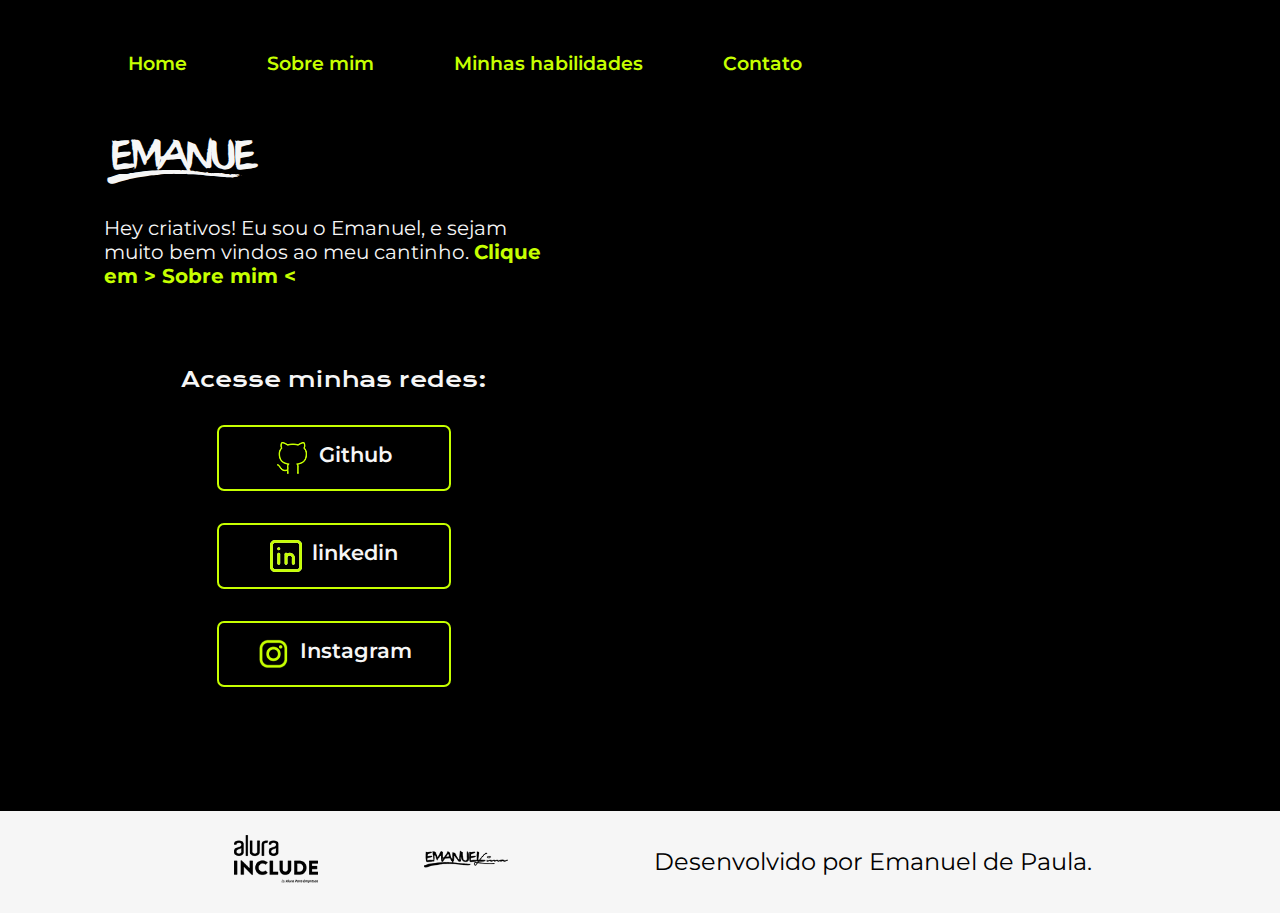
<file: index.html>
<!DOCTYPE html>
<html lang="pt-br">

<head>
    <meta charset="UTF-8">
    <meta http-equiv="X-UA-Compatible" content="IE=edge">
    <meta name="viewport" content="width=device-width, initial-scale=1.0">
    <title>Portifólio</title>
    <link rel="stylesheet" href="./styles/style.css">
</head>
<script>
    document.addEventListener('DOMContentLoaded', function () {
    const menuToggle = document.querySelector('.menu-toggle');
    const menu = document.querySelector('.cabecalho__menu');
    
    menuToggle.addEventListener('click', function () {
    menu.classList.toggle('show-menu');
    });
    });
    
    </script>

<script>
document.addEventListener('DOMContentLoaded', function () {
const NOME_1 = "Eemanuel";
const NOME_2 = "    de Paula";
const INTERVALO_DIGITACAO = 100;
const INTERVALO_CURSOR = 500;
const ATRASO_DIGITACAO = 100;
const ATRASO_APAGAR = 7000;
const ATRASO_PROXIMA_ITERACAO = 3000;

const nomeSpan1 = document.getElementById('nomeDigitado1');
const nomeSpan2 = document.getElementById('nomeDigitado2');
const cursorSpan = document.getElementById('cursor');

function digitarNome(nome, span) {
    return new Promise(resolve => {
        let index = 0;
        const intervaloDigitar = setInterval(function () {
            if (index < nome.length) {
                span.textContent += nome.charAt(index);
                index++;
            } else {
                clearInterval(intervaloDigitar);
                resolve();
            }
        }, INTERVALO_DIGITACAO);
    });
}

function apagarNome(span) {
    return new Promise(resolve => {
        let index = span.textContent.length - 1;
        const intervaloApagar = setInterval(function () {
            if (index >= 0) {
                span.textContent = span.textContent.slice(0, index);
                index--;
            } else {
                clearInterval(intervaloApagar);
                resolve();
            }
        }, INTERVALO_DIGITACAO);
    });
}

function pausar(ms) {
    return new Promise(resolve => setTimeout(resolve, ms));
}

function piscarCursor() {
    cursorSpan.style.visibility = (cursorSpan.style.visibility === 'visible') ? 'hidden' : 'visible';
}

async function iniciarDigitacao() {
    await pausar(ATRASO_DIGITACAO);
    while (true) {
        await digitarNome(NOME_1, nomeSpan1);
        await digitarNome(NOME_2, nomeSpan2);
        await pausar(ATRASO_APAGAR);
        await apagarNome(nomeSpan2);
        await apagarNome(nomeSpan1);
        await pausar(ATRASO_PROXIMA_ITERACAO);
    }
}

setInterval(piscarCursor, INTERVALO_CURSOR);
iniciarDigitacao();
});
</script>

<style>

.apresentacao__imagem {
transition: transform 0.5s ease;
}
</style>

<body>
    <header class="cabecalho">
        <nav class="cabecalho__menu">
            <a class="cabecalho__menu__link menu-link" href="index.html">Home</a>
            <a class="cabecalho__menu__link menu-link" href="about.html">Sobre mim</a>
            <a class="cabecalho__menu__link menu-link" href="skills.html">Minhas habilidades</a>
            <a class="cabecalho__menu__link menu-link" href="contact.html">Contato</a>
        </nav>

        <button class="menu-toggle" aria-label="Toggle menu">
            <span class="bar"></span>
            <span class="bar"></span>
            <span class="bar"></span>
            </button>

    </header>

    <script>
        function handleMenuAnimation() {
            const menuLinks = document.querySelectorAll('.menu-link');

            function changeColorOnMouseOver(event) {
                event.target.style.color = '#ffffff';
            }

            function resetColorOnMouseOut(event) {
                event.target.style.color = ''; 
            }

            menuLinks.forEach(link => {
                link.addEventListener('mouseover', changeColorOnMouseOver);
                link.addEventListener('mouseout', resetColorOnMouseOut);
            });
        }

        handleMenuAnimation();
    </script>

        </header>
        
    <main class="apresentacao">
        <section class="apresentacao__conteudo">
            
            <h1 class="apresentacao__conteudo__titulo">
                <span id="nomeDigitado1" class="apresentacao__conteudo__titulo-um"></span> <strong class="titulo-destaque">
                    <span id="nomeDigitado2" class="titulo-destaque-um-um"></span>
                    
                </strong>
                
            </h1>
            
            <p class="apresentacao__conteudo__texto">Hey criativos! Eu sou o Emanuel, e sejam muito bem vindos ao meu cantinho. <strong class="titulo-destaque-um"> Clique em > Sobre mim < </p>
            <div class="apresentacao__links">
            </strong></h1>
                <h2 class="apresentacao__links__subtitulo">Acesse minhas redes:</h2>
                <a class="apresentacao__links__navegacao" href="https://github.com/emanuelfdpl">
                    <img class="imgt" src="assets/git.png">
                    Github
                </a>
                <a class="apresentacao__links__navegacao" href="https://www.linkedin.com/in/emanuelfdpl/">
                    <img class="imgt" src="assets/linke.png">
                    linkedin
                </a>

                <a class="apresentacao__links__navegacao" href="https://www.instagram.com/emanuelfdpl/">
                    <img class="imgt" src="assets/instagram.png">
                    Instagram
                </a>

                
            </div>
        </section>
        <img id="imagemRastreavel" class="apresentacao__imagem__home" src="./assets/imagemhome.png" alt="foto um">
    </main>
    <footer class="rodape">
        <div class="imagens">
            <img src="assets/logorodalado.png" alt="Logo da Empresa" class="rodape__logo">
            <img src="assets/logorodameio.png" alt="Outra Imagem" class="rodape__logo">
        </div>
        <div class="texto">
            <p>Desenvolvido por Emanuel de Paula.</p>
        </div>
    </footer>
</body>

<script>
    const imagemRastreavel = document.getElementById('imagemRastreavel');
    document.addEventListener('mousemove', (e) => {
        const { clientX, clientY } = e;
        const { left, top, width, height } = imagemRastreavel.getBoundingClientRect();
        const centerX = left + width / 2;
        const centerY = top + height / 2;
        const deltaX = centerX - clientX;
        const deltaY = centerY - clientY;
        const parallaxAmount = 0.06;
        const translateX = deltaX * parallaxAmount;
        const translateY = deltaY * parallaxAmount;
        const transform = `translate(${translateX}px, ${translateY}px)`;
        imagemRastreavel.style.transition = 'transform 0.2s ease-out';
        imagemRastreavel.style.transform = transform;
    });
    imagemRastreavel.addEventListener('mouseleave', () => {
        imagemRastreavel.style.transition = 'transform 0.2s ease-in';
        imagemRastreavel.style.transform = 'translate(0, 0)';
    });
</script>

</html>
</file>
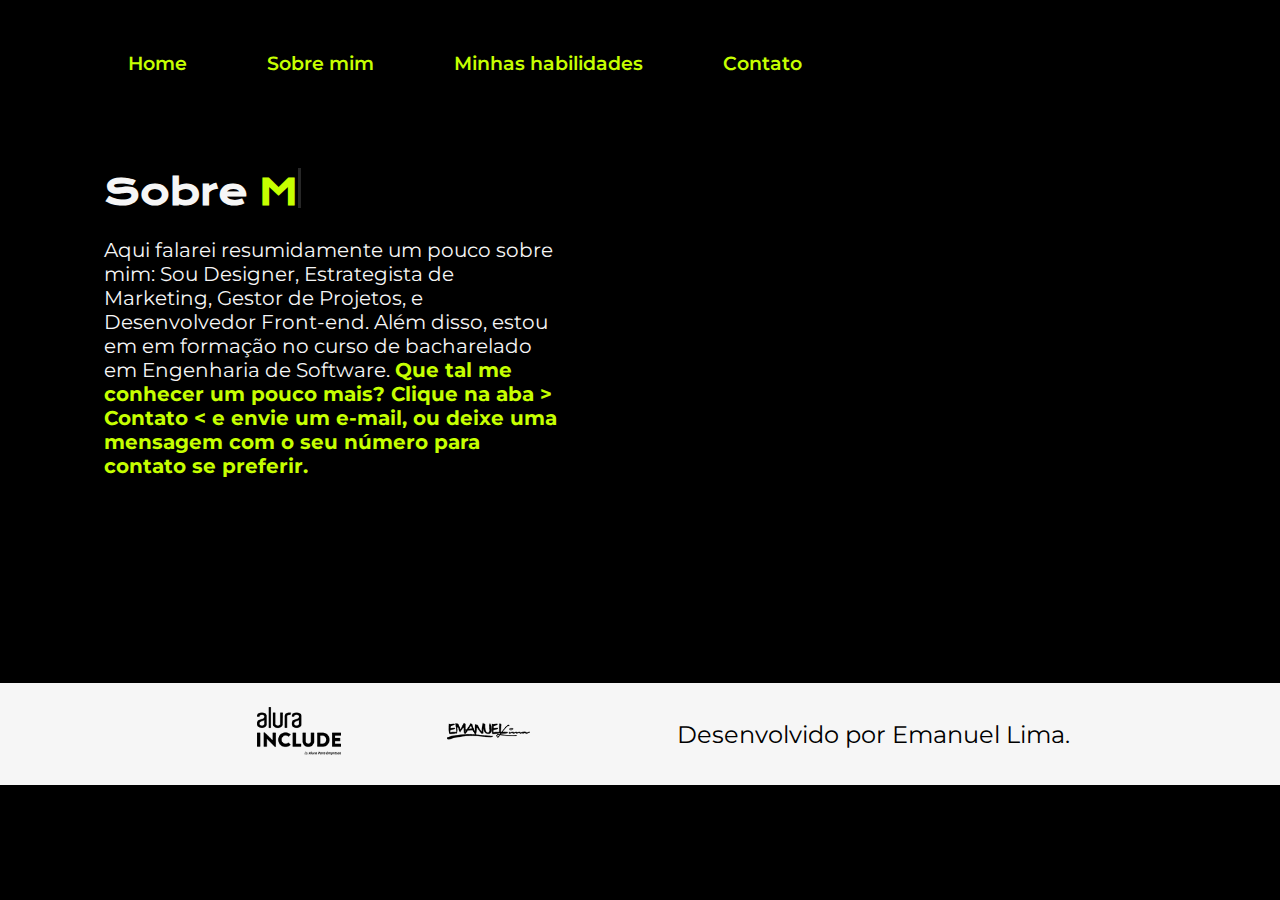
<file: about.html>
<!DOCTYPE html>
<html lang="pt-br">

<head>
    <meta charset="UTF-8">
    <meta http-equiv="X-UA-Compatible" content="IE=edge">
    <meta name="viewport" content="width=device-width, initial-scale=1.0">
    <title>Portifólio</title>
    <link rel="stylesheet" href="./styles/style.css">
</head>

<script>
    document.addEventListener('DOMContentLoaded', function () {
    const menuToggle = document.querySelector('.menu-toggle');
    const menu = document.querySelector('.cabecalho__menu');
    
    menuToggle.addEventListener('click', function () {
    menu.classList.toggle('show-menu');
    });
    });
    
    </script>

<body>
    <header class="cabecalho">
        <nav class="cabecalho__menu">
            <a class="cabecalho__menu__link menu-link" href="index.html">Home</a>
            <a class="cabecalho__menu__link menu-link" href="about.html">Sobre mim</a>
            <a class="cabecalho__menu__link menu-link" href="skills.html">Minhas habilidades</a>
            <a class="cabecalho__menu__link menu-link" href="contact.html">Contato</a>
        </nav>

        <button class="menu-toggle" aria-label="Toggle menu">
            <span class="bar"></span>
            <span class="bar"></span>
            <span class="bar"></span>
            </button>

    </header>

    <script>
        function handleMenuAnimation() {
            const menuLinks = document.querySelectorAll('.menu-link');

            function changeColorOnMouseOver(event) {
                event.target.style.color = '#ffffff';
            }

            function resetColorOnMouseOut(event) {
                event.target.style.color = ''; 
            }

            menuLinks.forEach(link => {
                link.addEventListener('mouseover', changeColorOnMouseOver);
                link.addEventListener('mouseout', resetColorOnMouseOut);
            });
        }

        handleMenuAnimation();
    </script>

<script>
    document.addEventListener('DOMContentLoaded', function () {
        const NOME_1 = "Sobre";
        const NOME_2 = "Mim";
        const INTERVALO_DIGITACAO = 100;
        const INTERVALO_CURSOR = 500;
        const ATRASO_DIGITACAO = 100;
        const ATRASO_APAGAR = 7000;
        const ATRASO_PROXIMA_ITERACAO = 3000;

        const nomeSpan1 = document.getElementById('nomeDigitado1');
        const nomeSpan2 = document.getElementById('nomeDigitado2');
        const cursorSpan = document.getElementById('cursor');

        function digitarNome(nome, span) {
            return new Promise(resolve => {
                let index = 0;
                const intervaloDigitar = setInterval(function () {
                    if (index < nome.length) {
                        span.textContent += nome.charAt(index);
                        index++;
                    } else {
                        clearInterval(intervaloDigitar);
                        resolve();
                    }
                }, INTERVALO_DIGITACAO);
            });
        }

        function apagarNome(span) {
            return new Promise(resolve => {
                let index = span.textContent.length - 1;
                const intervaloApagar = setInterval(function () {
                    if (index >= 0) {
                        span.textContent = span.textContent.slice(0, index);
                        index--;
                    } else {
                        clearInterval(intervaloApagar);
                        resolve();
                    }
                }, INTERVALO_DIGITACAO);
            });
        }

        function pausar(ms) {
            return new Promise(resolve => setTimeout(resolve, ms));
        }

        function piscarCursor() {
            cursorSpan.style.visibility = (cursorSpan.style.visibility === 'visible') ? 'hidden' : 'visible';
        }

        async function iniciarDigitacao() {
            await pausar(ATRASO_DIGITACAO);
            while (true) {
                await digitarNome(NOME_1, nomeSpan1);
                await digitarNome(NOME_2, nomeSpan2);
                await pausar(ATRASO_APAGAR);
                await apagarNome(nomeSpan2);
                await apagarNome(nomeSpan1);
                await pausar(ATRASO_PROXIMA_ITERACAO);
            }
        }

        setInterval(piscarCursor, INTERVALO_CURSOR);
        iniciarDigitacao();
    });
</script>

</body>

    <main class="apresentacao">
        <section class="apresentacao__conteudo">
            
        <h1 class="apresentacao__conteudo__titulo">
    <span id="nomeDigitado1" class="apresentacao__conteudo__titulo"></span> <strong class="titulo-destaque">
        <span id="nomeDigitado2" class="titulo-destaque"></span>
        <span id="cursor"></span>
    </strong>
    
</h1>
            <p class="apresentacao__conteudo__texto"> Aqui falarei resumidamente um pouco sobre mim: Sou Designer, Estrategista de Marketing, Gestor de Projetos, e Desenvolvedor Front-end. Além disso, estou em em formação no curso de bacharelado em Engenharia de Software.
                <strong class="titulo-destaque-um">Que tal me conhecer um pouco mais? Clique na aba > Contato < e envie um e-mail, ou deixe uma mensagem com o seu número para contato se preferir.</p>
                    <div class="apresentacao__links">
                    </strong></h1>
        </section>
        <img class="apresentacao__imagem__sobremim" src="./assets/imagemsobremim.png" alt="Foto do Emanuel">
    </main>

    <footer class="rodape">
        <div class="imagens">
            <img src="assets/logorodalado.png" alt="Logo da Empresa" class="rodape__logo">
            <img src="assets/logorodameio.png" alt="Outra Imagem" class="rodape__logo">
        </div>
        <div class="texto">
            <p>Desenvolvido por Emanuel Lima.</p>
        </div>
    </footer>
</body>

</html>
</file>
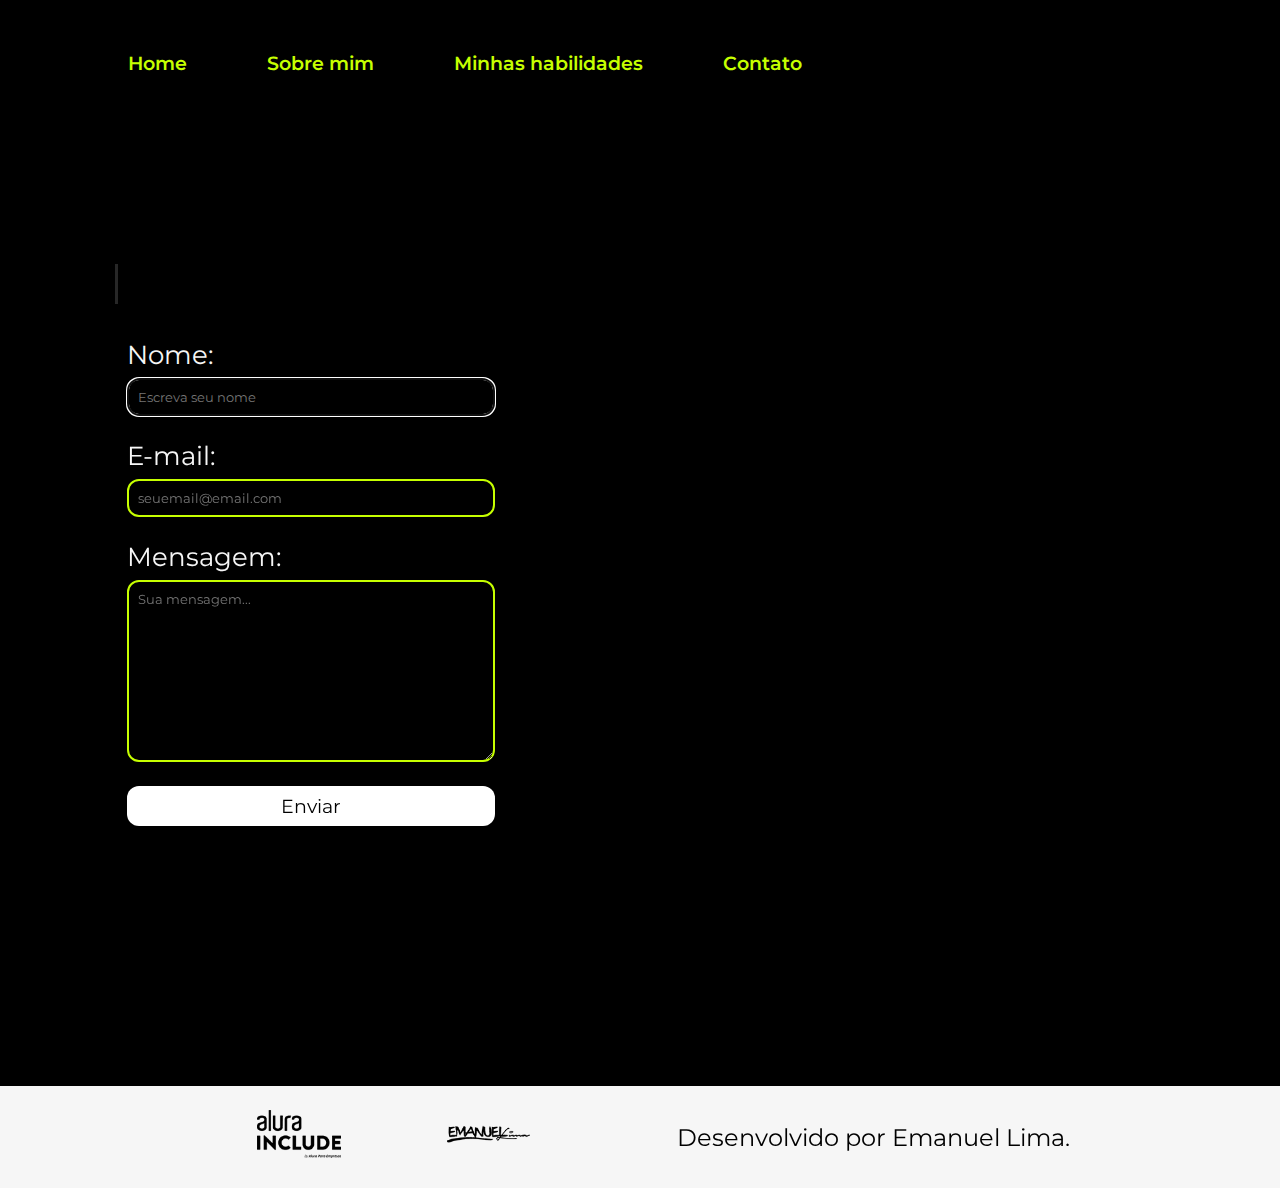
<file: contact.html>
<!DOCTYPE html>
<html lang="pt-br">

<head>
    <meta charset="UTF-8">
    <meta http-equiv="X-UA-Compatible" content="IE=edge">
    <meta name="viewport" content="width=device-width, initial-scale=1.0">
    <title>Contato</title>
    <link rel="stylesheet" href="./styles/style.css">
</head>
<script>
    document.addEventListener('DOMContentLoaded', function () {
    const menuToggle = document.querySelector('.menu-toggle');
    const menu = document.querySelector('.cabecalho__menu');
    
    menuToggle.addEventListener('click', function () {
    menu.classList.toggle('show-menu');
    });
    });
    
    </script>

<script>
    document.addEventListener('DOMContentLoaded', function () {
        const NOME_1 = "Contato";
        const NOME_2 = "";
        const INTERVALO_DIGITACAO = 200;
        const INTERVALO_CURSOR = 500;
        const ATRASO_DIGITACAO = 1000; 
        const ATRASO_APAGAR = 1000;
        const ATRASO_PROXIMA_ITERACAO = 2000;

        const nomeSpan1 = document.getElementById('nomeDigitado1');
        const nomeSpan2 = document.getElementById('nomeDigitado2');
        const cursorSpan = document.getElementById('cursor');

        function digitarNome(nome, span) {
            return new Promise(resolve => {
                let index = 0;
                const intervaloDigitar = setInterval(function () {
                    if (index < nome.length) {
                        span.textContent += nome.charAt(index);
                        index++;
                    } else {
                        clearInterval(intervaloDigitar);
                        resolve();
                    }
                }, INTERVALO_DIGITACAO);
            });
        }

        function apagarNome(span) {
            return new Promise(resolve => {
                let index = span.textContent.length - 1;
                const intervaloApagar = setInterval(function () {
                    if (index >= 0) {
                        span.textContent = span.textContent.slice(0, index);
                        index--;
                    } else {
                        clearInterval(intervaloApagar);
                        resolve();
                    }
                }, INTERVALO_DIGITACAO);
            });
        }

        function pausar(ms) {
            return new Promise(resolve => setTimeout(resolve, ms));
        }

        function piscarCursor() {
            cursorSpan.style.visibility = (cursorSpan.style.visibility === 'visible') ? 'hidden' : 'visible';
        }

        async function iniciarDigitacao() {
            await pausar(ATRASO_DIGITACAO);
            while (true) {
                await digitarNome(NOME_1, nomeSpan1);
                await digitarNome(NOME_2, nomeSpan2);
                await pausar(ATRASO_APAGAR);
                await apagarNome(nomeSpan2);
                await apagarNome(nomeSpan1);
                await pausar(ATRASO_PROXIMA_ITERACAO); 
            }
        }

        setInterval(piscarCursor, INTERVALO_CURSOR);
        iniciarDigitacao();
    });
</script>

<style>
/* Seu CSS aqui */
.apresentacao__imagem {
transition: transform 0.5s ease;
}
</style>

<body>
    <header class="cabecalho">
        <nav class="cabecalho__menu">
            <a class="cabecalho__menu__link menu-link" href="index.html">Home</a>
            <a class="cabecalho__menu__link menu-link" href="about.html">Sobre mim</a>
            <a class="cabecalho__menu__link menu-link" href="skills.html">Minhas habilidades</a>
            <a class="cabecalho__menu__link menu-link" href="contact.html">Contato</a>
        </nav>

        <button class="menu-toggle" aria-label="Toggle menu">
            <span class="bar"></span>
            <span class="bar"></span>
            <span class="bar"></span>
            </button>

    </header>

    <script>
        function handleMenuAnimation() {
            const menuLinks = document.querySelectorAll('.menu-link');

            function changeColorOnMouseOver(event) {
                event.target.style.color = '#ffffff';
            }

            function resetColorOnMouseOut(event) {
                event.target.style.color = ''; 
            }

            menuLinks.forEach(link => {
                link.addEventListener('mouseover', changeColorOnMouseOver);
                link.addEventListener('mouseout', resetColorOnMouseOut);
            });
        }

        handleMenuAnimation();
    </script>

        </header>
        
        <main class="apresentacao">
            <section class="apresentacao__conteudo">

                <h1 class="apresentacao__conteudo__titulo">
                    <span id="nomeDigitado1" class="apresentacao__conteudo__titulo__contato"></span>
                    <strong class="titulo-destaque">
                        <span id="nomeDigitado2" class="titulo-destaque"></span>
                        <span id="cursor"></span>
                    </strong>
                </h1>

            
                    <main>
                        <form class="form" action="https://formsubmit.co/emanuel@gmail.com" method="POST">
                            <label form="nome">Nome:</label>
                            <input type="text" name="name" id="nome" placeholder="Escreva seu nome" required autofocus>
            
                            <label form="email">E-mail:</label>
                            <input type="email" name="email" id="email" placeholder="seuemail@email.com" required>
            
                            <label form="textarea">Mensagem:</label>
                            <textarea name="message" id="textarea" cols="30" rows="10" placeholder="Sua mensagem..." ></textarea>
        
                            <input type="hidden" name="_next" value="https://file:///C:/Users/emanuel/OneDrive/%C3%81rea%20de%20Trabalho/PROJETO%20ALURA/contact.html/emailenviado.html">
        
                            <button type="submit">Enviar</button>
                       </form>
                    </main>
            </section>
            <img class="apresentacao__imagem__um" src="./assets/imagemcontato.png" alt="Foto do Emanuel">
        </main>
    <footer class="rodape">
        <div class="imagens">
            <img src="assets/logorodalado.png" alt="Logo da Empresa" class="rodape__logo">
            <img src="assets/logorodameio.png" alt="Outra Imagem" class="rodape__logo">
        </div>
        <div class="texto">
            <p>Desenvolvido por Emanuel Lima.</p>
        </div>
    </footer>
</body>

<script>
    const imagemRastreavel = document.getElementById('imagemRastreavel');
    document.addEventListener('mousemove', (e) => {
        const { clientX, clientY } = e;
        const { left, top, width, height } = imagemRastreavel.getBoundingClientRect();
        const centerX = left + width / 2;
        const centerY = top + height / 2;
        const deltaX = centerX - clientX; 
        const deltaY = centerY - clientY; 
        const parallaxAmount = 0.06; 
        const translateX = deltaX * parallaxAmount;
        const translateY = deltaY * parallaxAmount;
        const transform = `translate(${translateX}px, ${translateY}px)`;
        imagemRastreavel.style.transition = 'transform 0.2s ease-out'; 
        imagemRastreavel.style.transform = transform;
    });
    imagemRastreavel.addEventListener('mouseleave', () => {
        imagemRastreavel.style.transition = 'transform 0.2s ease-in';
        imagemRastreavel.style.transform = 'translate(0, 0)';
    });
</script>

</html>
</file>
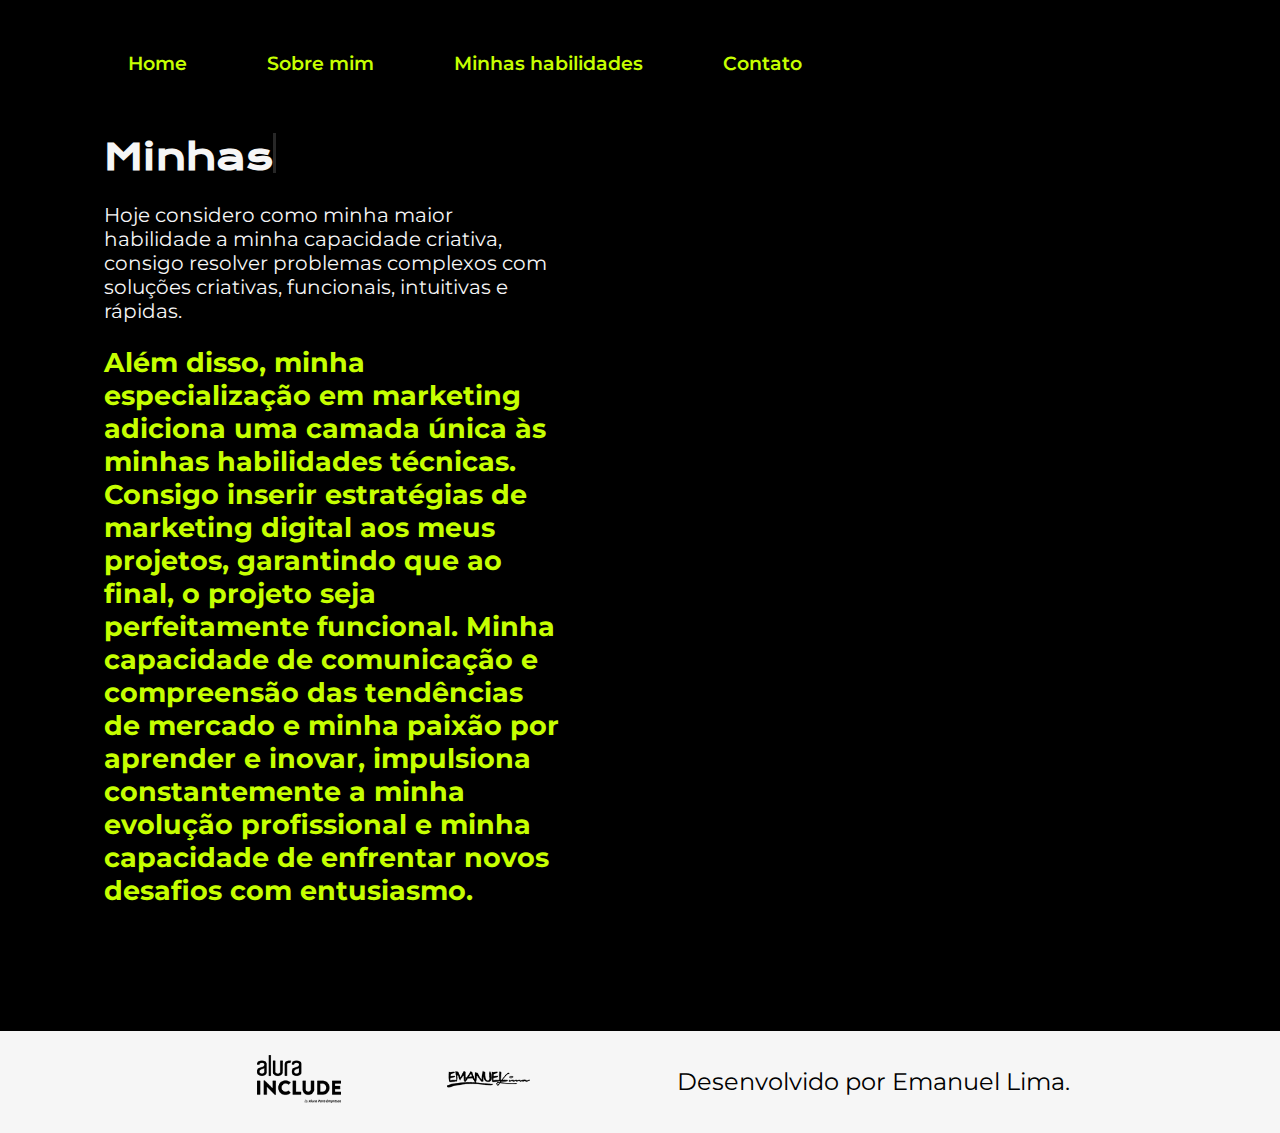
<file: skills.html>
<!DOCTYPE html>
<html lang="pt-br">

<head>
    <meta charset="UTF-8">
    <meta http-equiv="X-UA-Compatible" content="IE=edge">
    <meta name="viewport" content="width=device-width, initial-scale=1.0">
    <title>Habilidades</title>
    <link rel="stylesheet" href="./styles/style.css">
</head>

<script>
    document.addEventListener('DOMContentLoaded', function () {
    const menuToggle = document.querySelector('.menu-toggle');
    const menu = document.querySelector('.cabecalho__menu');
    
    menuToggle.addEventListener('click', function () {
    menu.classList.toggle('show-menu');
    });
    });
    
    </script>

<body>
    <header class="cabecalho">
        <nav class="cabecalho__menu">
            <a class="cabecalho__menu__link menu-link" href="index.html">Home</a>
            <a class="cabecalho__menu__link menu-link" href="about.html">Sobre mim</a>
            <a class="cabecalho__menu__link menu-link" href="skills.html">Minhas habilidades</a>
            <a class="cabecalho__menu__link menu-link" href="contact.html">Contato</a>
        </nav>

        <button class="menu-toggle" aria-label="Toggle menu">
            <span class="bar"></span>
            <span class="bar"></span>
            <span class="bar"></span>
            </button>

    </header>

    <script>
        function handleMenuAnimation() {
            const menuLinks = document.querySelectorAll('.menu-link');

            function changeColorOnMouseOver(event) {
                event.target.style.color = '#ffffff';
            }

            function resetColorOnMouseOut(event) {
                event.target.style.color = ''; 
            }

            menuLinks.forEach(link => {
                link.addEventListener('mouseover', changeColorOnMouseOver);
                link.addEventListener('mouseout', resetColorOnMouseOut);
            });
        }

        handleMenuAnimation();
    </script>

<script>
    document.addEventListener('DOMContentLoaded', function () {
        const NOME_1 = "Minhas";
        const NOME_2 = "habilidades";
        const INTERVALO_DIGITACAO = 100;
        const INTERVALO_CURSOR = 500;
        const ATRASO_DIGITACAO = 100; 
        const ATRASO_APAGAR = 7000; 
        const ATRASO_PROXIMA_ITERACAO = 3000;

        const nomeSpan1 = document.getElementById('nomeDigitado1');
        const nomeSpan2 = document.getElementById('nomeDigitado2');
        const cursorSpan = document.getElementById('cursor');

        function digitarNome(nome, span) {
            return new Promise(resolve => {
                let index = 0;
                const intervaloDigitar = setInterval(function () {
                    if (index < nome.length) {
                        span.textContent += nome.charAt(index);
                        index++;
                    } else {
                        clearInterval(intervaloDigitar);
                        resolve();
                    }
                }, INTERVALO_DIGITACAO);
            });
        }

        function apagarNome(span) {
            return new Promise(resolve => {
                let index = span.textContent.length - 1;
                const intervaloApagar = setInterval(function () {
                    if (index >= 0) {
                        span.textContent = span.textContent.slice(0, index);
                        index--;
                    } else {
                        clearInterval(intervaloApagar);
                        resolve();
                    }
                }, INTERVALO_DIGITACAO);
            });
        }

        function pausar(ms) {
            return new Promise(resolve => setTimeout(resolve, ms));
        }

        function piscarCursor() {
            cursorSpan.style.visibility = (cursorSpan.style.visibility === 'visible') ? 'hidden' : 'visible';
        }

        async function iniciarDigitacao() {
            await pausar(ATRASO_DIGITACAO);
            while (true) {
                await digitarNome(NOME_1, nomeSpan1);
                await digitarNome(NOME_2, nomeSpan2);
                await pausar(ATRASO_APAGAR);
                await apagarNome(nomeSpan2);
                await apagarNome(nomeSpan1);
                await pausar(ATRASO_PROXIMA_ITERACAO);
            }
        }

        setInterval(piscarCursor, INTERVALO_CURSOR);
        iniciarDigitacao();
    });
</script>

</body>

<main class="apresentacao">
    <section class="apresentacao__conteudo">
        
        <h1 class="apresentacao__conteudo__titulo">
            <span id="nomeDigitado1" class="apresentacao__conteudo__titulo"></span> <strong class="titulo-destaque">
                <span id="nomeDigitado2" class="titulo-destaque"></span>
                <span id="cursor"></span>
            </strong>
            
        </h1>
        <p class="apresentacao__conteudo__texto">Hoje considero como minha maior habilidade a minha capacidade criativa, consigo resolver problemas complexos com soluções criativas, funcionais, intuitivas e rápidas.
        </p>
        <p class="apresentacao__conteudo__texto__verde"> <strong>
            Além disso, minha especialização em marketing adiciona uma camada única às minhas habilidades técnicas. 
           Consigo inserir estratégias de marketing digital aos meus projetos, garantindo que ao final, o projeto seja perfeitamente funcional. Minha capacidade de comunicação e compreensão das tendências de mercado e minha paixão por aprender e inovar, impulsiona constantemente a minha evolução profissional e minha capacidade de enfrentar novos 
            desafios com entusiasmo. </strong> </p>
    </section>
    <img class="apresentacao__imagem__habilidades" src="./assets/imagemhabilidades.png" alt="Foto da Emanuel">
</main>

    <footer class="rodape">
        <div class="imagens">
            <img src="assets/logorodalado.png" alt="Logo da Empresa" class="rodape__logo">
            <img src="assets/logorodameio.png" alt="Outra Imagem" class="rodape__logo">
        </div>
        <div class="texto">
            <p>Desenvolvido por Emanuel Lima.</p>
        </div>
    </footer>
</body>

</html>
</file>
<file: styles/style.css>
@import url('https://fonts.googleapis.com/css2?family=Krona+One&family=Montserrat:wght@400;600&display=swap');
@font-face {
    font-family: thebarrack;
    src: url(thebarrack.ttf);
}
@font-face {
    font-family: autograf;
    src: url(autograf.ttf);
}
:root {
    --cor-primaria: #000000;
    --cor-secundaria: #F6F6F6;
    --cor-terciaria: #C6FF00;
    --cor-hover: #272727;

    --fonte-primaria: 'Krona One', sans-serif;
    --fonte-secundaria: 'Montserrat', sans-serif;
}

@keyframes fadeIn {
    from {
      opacity: 0;
    }
    to {
      opacity: 1;
  }
    
  }

.conteudo-secao {
    display: none;
}

*{
    margin: 0;
    padding: 0;
}

body, html {
    height: 100%;
    margin: 0;
    padding: 0;
    box-sizing: border-box;
    background-color: var(--cor-primaria);
    color: var(--cor-secundaria);
}


#cursor {
    display: inline-block;
    width: 3px;
    height: 40px;
    background-color: var(--cor-hover);
    animation: blinkCursor 0.5s infinite;
    margin-left: -12px;
    margin-bottom: -3px;
}

@keyframes blinkCursor {
    0%, 100% {
        opacity: 1;
    }
    50% {
        opacity: 0;
    }
}

.cabecalho {
    padding: 3% 0% 0% 10%;
}

.menu-toggle {
    display: none;
    background: none;
    border: none;
    cursor: pointer;
}

.bar {
    display: block;
    width: 25px;
    height: 3px;
    background-color: var(--cor-terciaria);
    margin: 5px 0;
}

.cabecalho__menu {
    display: flex;
    gap: 80px;
}

.cabecalho__menu__link {
    font-family: var(--fonte-secundaria);
    font-size: 1.5rem;
    font-weight: 600;
    color: var(--cor-terciaria);
    text-decoration: none;
    transition: color 0.3s ease;
}

.cabecalho__menu__link:hover {
    color: var(--cor-hover);
    text-shadow: 0 0 30px var(--cor-hover);
}

.titulo-destaque{
    color: var(--cor-terciaria);
    
}

.titulo-destaque-um-um{
    font-family: autograf;
    margin-left: -70px;
    font-weight: 100;
    font-size: 5.0rem;
    color: var(--cor-terciaria);
}

.titulo-destaque-um{
    color: var(--cor-terciaria);
}

.apresentacao {
    padding: 0% 0% 7% 0%;
    width: 90%;
    display: flex;
    align-items: center;
    justify-content: space-between;
    gap: 32px;
}

.apresentacao__conteudo {
    width: 42%;
    padding: 5% 5% 0% 12%;
    gap: 9px;
    gap: 22px;
    display: flex;
    flex-direction: column;
}

.apresentacao__conteudo__titulo{
    font-size: 2.25rem;
    font-family: var(--fonte-primaria);
}
.apresentacao__conteudo__titulo-um{
    font-size: 5.00rem;
    font-family: thebarrack; 
    font-weight: 200;
}

.apresentacao__conteudo__texto{
    font-size: 1.7rem;
    font-family: var(--fonte-secundaria);
    color: var(--cor-secundaria);

}

.apresentacao__conteudo__texto__verde{
    font-size: 1.7rem;
    font-family: var(--fonte-secundaria);
    color: var(--cor-terciaria);

}

.apresentacao__conteudo__nome {
    font-size: 2.5rem;
    font-family: var(--fonte-primaria);
    color: var(--cor-terciaria);
}




.apresentacao__links{
    flex-direction: column;
    align-items: center;
    display: flex;
    justify-content: space-between;
    gap: 32px;
}

.apresentacao__links__navegacao {
    display: flex;
    justify-content: center;
    gap: 16px;
    border: 2px solid var(--cor-terciaria);
    text-align: center;
    width: 50%;
    border-radius: 8px;
    font-size: 1.5rem;
    padding: 21.5px 0;
    text-decoration: none;
    color: var(--cor-secundaria);
    font-weight: 600;
    font-family: var(--fonte-secundaria);
    transition: background-color 0.3s ease, color 0.3s ease;
}

.apresentacao__links__navegacao:hover {
    
    color: var(--cor-terciaria);
    border: 2px solid var(--cor-secundaria);
    animation: pulse 0.5s infinite alternate;
}

@keyframes pulse {
    from {
        box-shadow: 0 0 10px var(--cor-hover);
    }
    to {
        box-shadow: 0 0 8px var(--cor-terciaria)
    }
}
    

.apresentacao__links__subtitulo{
    font-family: var(--fonte-primaria);
    font-weight: 400;
    font-size: 1.3rem;
    color: var(--cor-secundaria);
   
}


.apresentacao__imagem {
    width: 45%;

    height: auto;
    
}

.apresentacao__imagem__um {
    width: 25%;

    height: auto;
opacity: 0;
  animation: fadeIn 2s ease-in forwards;
}

.apresentacao__imagem__sobremim{
    width: 35%;

    height: auto;
opacity: 0;
  animation: fadeIn 2s ease-in forwards;
}

.apresentacao__imagem__home{
    width: 45%;

    height: auto;
opacity: 0;
  animation: fadeIn 2s ease-in forwards;
}

.apresentacao__imagem__habilidades{
    width: 35%;

    height: auto;
opacity: 0;
  animation: fadeIn 2s ease-in forwards;
}

.rodape {
    padding: 24px;
    text-align: center;
    color: var(--cor-secundaria);
    background-color: var(--cor-secundaria);
    font-family: var(--fonte-secundaria);
    font-size: 1.5rem;
    font-weight: 400;
    display: flex;
    align-items: center;
    justify-content: center;
}

.rodape__logo {
    width: 18%;
    height: auto;
    margin-right: 100px;
}

.texto {
    text-align: center;
    color: var(--cor-primaria);
}

.form{
    width: 70%;
    display: flex;
    flex-direction: column;
}
.form label{
    font-size: 1.6rem;
    margin-bottom: 8px;
    font-family: var(--fonte-secundaria);
}
.form input{
    height: 45%;
    color: #C6FF00;
    font-family: var(--fonte-secundaria);
}
.form input, .form textarea{
    background-color: transparent;
    border: 2px solid #C6FF00;
    border-radius: 12px;
    padding: 9px;
    margin-bottom: 24px;
    font-family: var(--fonte-secundaria);
    color: #C6FF00;
}

.form input:focus, .form textarea:focus{
    border: 2px solid #ffffff;

}
.form button{
    height: 40px;
    background-color: #ffffff;
    color: #000000;
    border: none;
    border-radius: 12px;
    font-family: var(--fonte-secundaria);
    font-size: 1.2rem;
}

.form button:hover{
    background-color: #C6FF00;
    color: #000000;
    
}


@media (max-width: 1500px){

    .form{
        width: 80%;
        padding: 1% 1% 1% 5%;
        display: flex;
        flex-direction: column;
    }
    .form label{
        font-size: 1.6rem;
        margin-bottom: 8px;
        font-family: var(--fonte-secundaria);
    }
    .form input{
        height: 45$;
        color: #C6FF00;
        font-family: var(--fonte-secundaria);
    }

    .cabecalho {
        padding: 4% 0% 0% 10%;
    }

    .cabecalho__menu__link {
        
        font-size: 1.2rem;

    }

    .apresentacao__imagem {
        width: 45%;
    
        height: auto;
        
    }
    
    .apresentacao__imagem__um {
        width: 45%;
    
        height: auto;
    opacity: 0;
      animation: fadeIn 2s ease-in forwards;
    }
    
    .apresentacao__imagem__sobremim{
        width: 45%;
    
        height: auto;
    opacity: 0;
      animation: fadeIn 2s ease-in forwards;
    }
    
    .apresentacao__imagem__home{
        width: 45%;
    
        height: auto;
    opacity: 0;
      animation: fadeIn 2s ease-in forwards;
    }
    
    .apresentacao__imagem__habilidades{
        width: 30%;
    
        height: auto;
    opacity: 0;
      animation: fadeIn 2s ease-in forwards;
    }

    
    .apresentacao{
        padding: 0% 0% 7% 0%;
        width: 90%;
        display: flex;
        align-items: center;
        justify-content: space-between;
        gap: 32px;
    }
    
    .apresentacao__conteudo__texto{
        font-size: 1.25rem;
        
    }
    .apresentacao__conteudo {
        width: 40%;
        padding: 5% 0% 3% 9%;
        gap: 23px;
    }

.apresentacao__conteudo__titulo-um{
        font-size: 3.00rem;
       
        font-family: thebarrack; 
        font-weight: 200;
    }

    .apresentacao__conteudo__titulo__contato{
        font-size: 2.1rem;
        padding-left: 5%;
        font-family: var(--fonte-primaria);
    }

    .titulo-destaque-um-um{
        
        margin-left: -45px;
        
        font-size: 2.7rem;
       
    }

.apresentacao__links__navegacao {
    display: flex;
    justify-content: center;
    gap: 10px;
    border: 2px solid var(--cor-terciaria);
    text-align: center;
    width: 50%;
    border-radius: 7px;
    font-size: 1.3rem;
    padding: 15px 0;
    text-decoration: none;
    color: var(--cor-secundaria);
    font-weight: 600;
    font-family: var(--fonte-secundaria);
    transition: background-color 0.3s ease, color 0.3s ease;
}
}

@media (max-width: 1250px){

    .cabecalho {
        padding: 4% 0% 0% 10%;
    }

    .apresentacao__conteudo__titulo{
        font-size: 1.7rem;
        padding-left: 0;
        font-family: var(--fonte-primaria);
    }

    .apresentacao__conteudo__titulo__contato{
        font-size: 1.7rem;
        padding-left: 5%;
        font-family: var(--fonte-primaria);
    }

    .apresentacao__conteudo__titulo-um{
        font-size: 3.8rem;
        font-family: thebarrack; font-weight: 200;
    }

    .apresentacao__imagem__um {
        width: 37%;
        padding: 1% 1% 0% 0%;
        height: auto;
    opacity: 0;
      animation: fadeIn 2s ease-in forwards;
    }
    
    .apresentacao__imagem__sobremim{
        width: 45%;
        padding: 1% 1% 4% 0%;
        height: auto;
    opacity: 0;
      animation: fadeIn 2s ease-in forwards;
    }
    
    .apresentacao__imagem__home{
        width: 52%;
        padding: 1% 1% 20% 0%;
        height: auto;
    opacity: 0;
      animation: fadeIn 2s ease-in forwards;
    }
    
    .apresentacao__imagem__habilidades{
        width: 47%;
        padding: 1% 1% 24% 0%;
        height: auto;
    opacity: 0;
      animation: fadeIn 2s ease-in forwards;
    }

.apresentacao{
    padding: 0% 0% 7% 0%;
    width: 88%;
    display: flex;
    align-items: center;
    justify-content: space-between;
    gap: 32px;
}

.apresentacao__conteudo {
    width: 100%;
    padding: 5% 0% 3% 6%;
    gap: 23px;
}

.apresentacao__links__subtitulo {
    font-family: var(--fonte-primaria);
    font-weight: 400;
    font-size: 0.90rem;
    color: var(--cor-secundaria);
 
}

}


@media (max-width: 1020px){

    .form{
        padding: 5% 15%;
        width: 70%;
        display: flex;
        flex-direction: column;
    }
    .form label{
        font-size: 1.6rem;
        margin-bottom: 8px;
        font-family: var(--fonte-secundaria);
    }
    .form input{
        height: 45%;
        color: #C6FF00;
        font-family: var(--fonte-secundaria);
    }
   

    .apresentacao__imagem__um {
        width: 60%;
    
        height: auto;
    opacity: 0;
      animation: fadeIn 2s ease-in forwards;
    }
    
    .apresentacao__imagem__sobremim{
        width: 70%;
    
        height: auto;
    opacity: 0;
      animation: fadeIn 2s ease-in forwards;
    }
    
    .apresentacao__imagem__home{
        width: 90%;
    
        height: auto;
    opacity: 0;
      animation: fadeIn 2s ease-in forwards;
    }
    
    .apresentacao__imagem__habilidades{
        width: 70%;
    
        height: auto;
    opacity: 0;
      animation: fadeIn 2s ease-in forwards;
    }

    .apresentacao{
        width: 100%;

         padding: 0% 0% 7% 0%;
        flex-direction: column-reverse; 
    }

    .apresentacao__conteudo{
        width: 80%;
        padding: 7%;
        gap: px;
        
    }

    .cabecalho{
        padding: 3%;
    }
    .cabecalho__menu {
        display: none;
        flex-direction: column;
        position: absolute;
        top: 75px;
        left: 0;
        width: 100%;
        background-color: var(--cor-primaria);
        z-index: 1;
        margin: 0;
        padding: 0;
    }

    .apresentacao__conteudo__texto{
        font-size: 1.42rem;
    }


    .apresentacao__conteudo__titulo{
        font-size: 2.1rem;
        padding-left: 0%;
        font-family: var(--fonte-primaria);
    }

    .apresentacao__conteudo__titulo__contato{
        font-size: 2.1rem;
        padding-left: 15%;
        font-family: var(--fonte-primaria);
    }

    .apresentacao__conteudo__titulo-um{
        font-size: 5.00rem;
        font-family: thebarrack; font-weight: 200;
    }

    .titulo-destaque-um-um{
        
        margin-left: -60px;
        
        font-size: 3.9rem;
       
    }

    .apresentacao__links__navegacao {
        display: flex;
        justify-content: center;
        gap: 16px;
        border: 2px solid var(--cor-terciaria);
        text-align: center;
        width: 55%;
        border-radius: 8px;
        font-size: 1.4rem;
        padding: 21px 0;
        text-decoration: none;
        color: var(--cor-secundaria);
        font-weight: 600;
        font-family: var(--fonte-secundaria);
        transition: background-color 0.3s ease, color 0.3s ease;
    }

    .menu-toggle {
        display: block;
    }
    .cabecalho__menu__link:not(:last-child) {
        margin-bottom: -27px;
    }

    .cabecalho__menu__link:hover {
        color: var(--cor-hover);
        text-shadow: 0 0 30px var(--cor-hover);
    }

    .cabecalho__menu.show-menu {
        display: flex;
        flex-direction: column;
        margin: 0;
        padding: 0;
    }

    
    .cabecalho__menu__link {
        padding: 0px 0px;
        text-align: center;
        font-family: var(--fonte-secundaria);
        font-size: 1.3rem;
        font-weight: 600;
        color: var(--cor-terciaria);
        text-decoration: none;
        transition: color 0.3s ease;
        margin: 0;
        line-height: 1;
    }

   


}

@media (max-width: 560px){

    .apresentacao__imagem__um {
        width: 70%;
    
        height: auto;
    opacity: 0;
      animation: fadeIn 2s ease-in forwards;
    }
    
    .apresentacao__imagem__sobremim{
        width: 70%;
    
        height: auto;
    opacity: 0;
      animation: fadeIn 2s ease-in forwards;
    }
    
    .apresentacao__imagem__home{
        width: 90%;
    
        height: auto;
    opacity: 0;
      animation: fadeIn 2s ease-in forwards;
    }
    
    .apresentacao__imagem__habilidades{
        width: 70%;
    
        height: auto;
    opacity: 0;
      animation: fadeIn 2s ease-in forwards;
    }


    .apresentacao{
        width: 100%;
        padding: 0;
        flex-direction: column-reverse; 
    }

    .apresentacao__conteudo{
        width: 90%;
        padding: 7%;
        gap: 23px;
        
    }
    

    .cabecalho{
        padding: 7%;
    }

    .apresentacao__conteudo__titulo{
        font-size: 1.7rem;
        padding-left: 0%;
        font-family: var(--fonte-primaria);
    }
    .apresentacao__conteudo__titulo-um{
        font-size: 3.00rem;
        font-family: thebarrack; font-weight: 200;
    }
    

    .titulo-destaque-um-um{
        font-size: 3.00rem;
        margin-left: -45px;
    }
    
    .apresentacao__conteudo__texto{
        font-size: 1.2rem;
        font-family: var(--fonte-secundaria);
    
    }
    .apresentacao__conteudo__nome {
        font-size: 1.7rem;
        font-family: var(--fonte-primaria);
        color: var(--cor-terciaria);
    }
   
    .apresentacao__links__subtitulo{
        font-family: var(--fonte-primaria);
        font-weight: 400;
        font-size: 1.25rem;
    }

.apresentacao__links{
    flex-direction: column;
    align-items: center;
    display: flex;
    justify-content: space-between;
    gap: 32px;
}

.apresentacao__links__navegacao {
    display: flex;
    justify-content: center;
    gap: 16px;
    border: 2px solid var(--cor-terciaria);
    text-align: center;
    width: 70%;
    border-radius: 7px;
    font-size: 1.2rem;
    padding: 18px 0;
    text-decoration: none;
    color: var(--cor-secundaria);
    font-weight: 600;
    font-family: var(--fonte-secundaria);
    transition: background-color 0.3s ease, color 0.3s ease;
}

.rodape {
    padding: 10px;
    text-align: center;
    color: var(--cor-secundaria);
    background-color: var(--cor-secundaria);
    font-family: var(--fonte-secundaria);
    font-size: 1.1rem;
    font-weight: 400;
    display: flex;
    align-items: center;
    justify-content: center;

}


.rodape__logo {
    width: 28%;
    height: auto;
    margin-right: 10%;
}

.texto {
    text-align: center;
}

.apresentacao__conteudo__texto__verde{
    font-size: 1.2rem;

}

}
</file>
